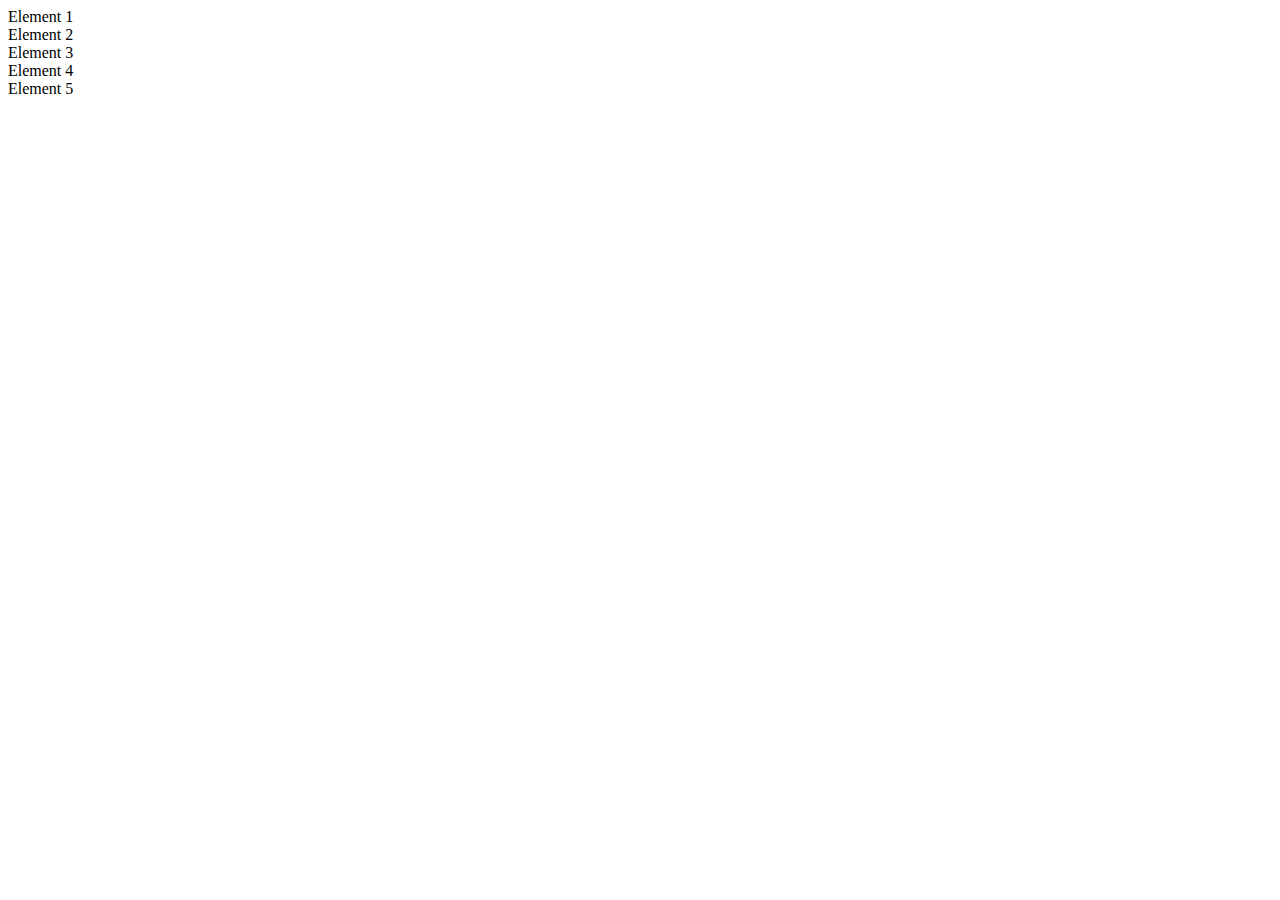
<file: HW65_third.html>
<!DOCTYPE html>
<html lang="en">
<head>
    <meta charset="UTF-8">
    <title>Js Scripts</title>
</head>
<body>

<div id="container"></div>

<script type="application/javascript">

    let div = document.getElementsByTagName("div");

    for (let i = 0; i < 5; i++){
        div[0].innerHTML += `<div class="element">Element ${i+1}</div>`;
    }

</script>
</body>
</html>
</file>
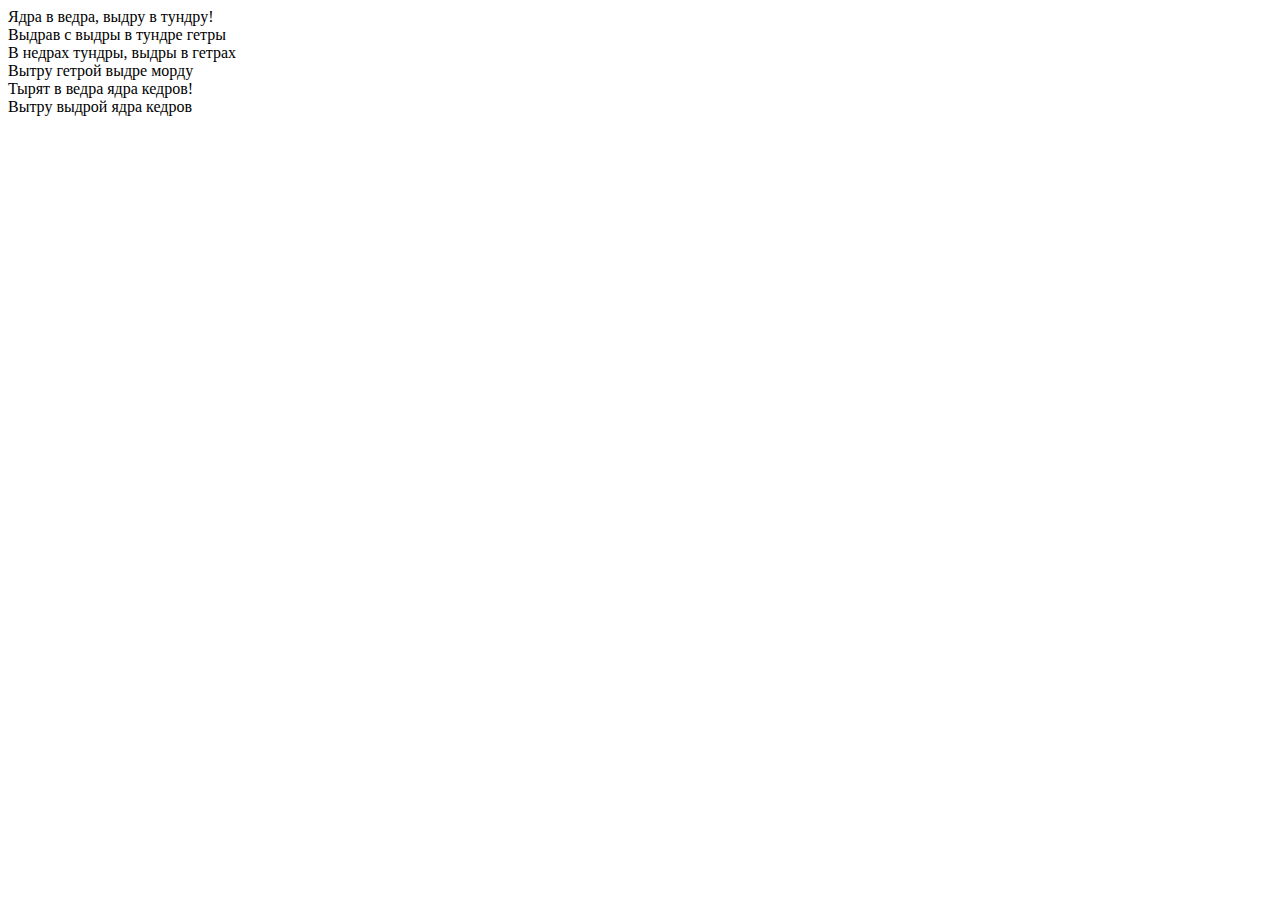
<file: HW66_first.html>
<!DOCTYPE html>
<html lang="en">
<head>
    <meta charset="UTF-8">
    <title>Js Scripts</title>
</head>
<body>
<div id="string-1">Ядра в ведра, выдру в тундру!</div>
<div id="string-2">Выдрав с выдры в тундре гетры</div>
<div id="string-3">В недрах тундры, выдры в гетрах</div>
<div id="string-4">Вытру гетрой выдре морду</div>
<div id="string-5">Тырят в ведра ядра кедров!</div>
<div id="string-6">Вытру выдрой ядра кедров</div>


<script type="application/javascript">

let divs = document.getElementsByTagName("div");

console.log(divs[2].innerText);
console.log(divs[4].innerText);
console.log(divs[1].innerText);
console.log(divs[5].innerText);
console.log(divs[3].innerText);
console.log(divs[0].innerText);

</script>

</body>
</html>
</file>
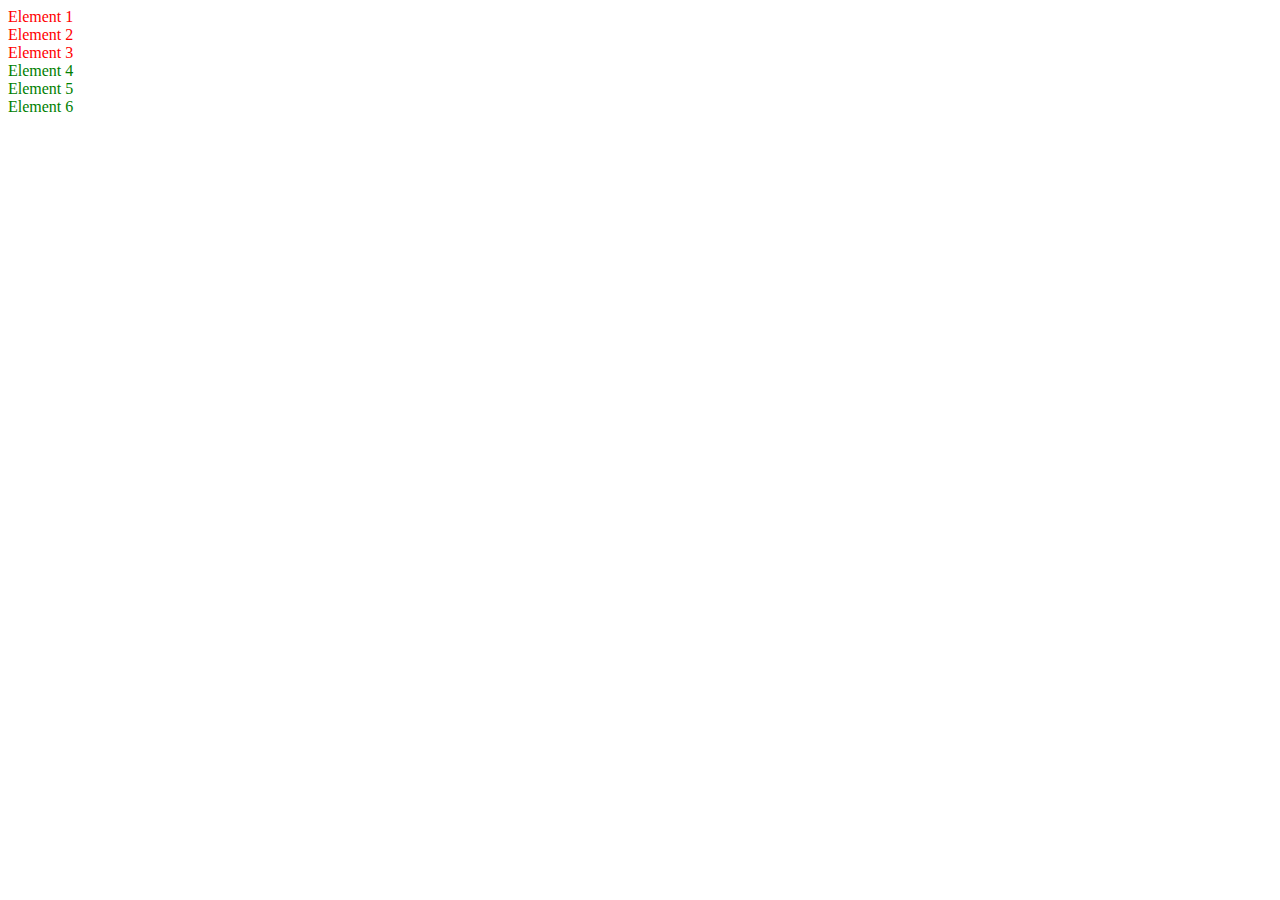
<file: HW66_second.html>
<!DOCTYPE html>
<html lang="en">
<head>
    <meta charset="UTF-8">
    <title>Js Scripts</title>
</head>
<body>
<div class="element">Element 1</div>
<div class="element">Element 2</div>
<div class="element">Element 3</div>
<div class="element">Element 4</div>
<div class="element">Element 5</div>
<div class="element">Element 6</div>


<script type="application/javascript">

    let divs = document.getElementsByTagName("div")
    let x = divs.length;
    for (let i = 0; i < x; i++){
        if (i < 3){
            divs[i].style.color="red"
        } else {
            divs[i].style.color="green"
        }
    }

</script>

</body>
</html>
</file>
